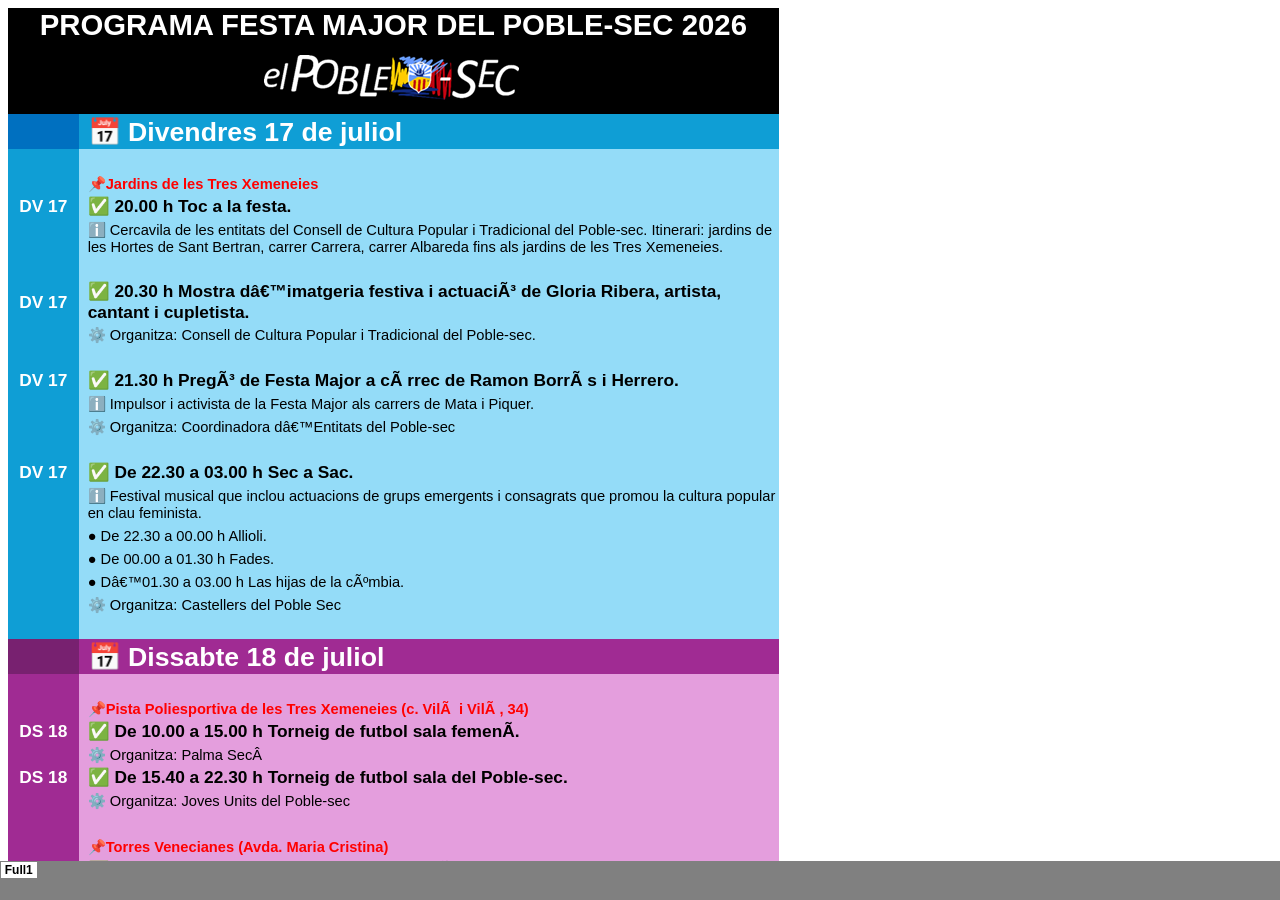
<file: index.htm>
<html xmlns:v="urn:schemas-microsoft-com:vml"
xmlns:o="urn:schemas-microsoft-com:office:office"
xmlns:x="urn:schemas-microsoft-com:office:excel"
xmlns="http://www.w3.org/TR/REC-html40">

<head>
<meta name="Excel Workbook Frameset">
<meta http-equiv=Content-Type content="text/html; charset=windows-1252">
<meta name=ProgId content=Excel.Sheet>
<meta name=Generator content="Microsoft Excel 15">
<link rel=File-List href="PROGRAMA_FMPOBLESEC26_fitxers/filelist.xml">
<![if !supportTabStrip]>
<link id="shLink" href="PROGRAMA_FMPOBLESEC26_fitxers/sheet001.htm">

<link id="shLink">

<script language="JavaScript">
<!--
 var c_lTabs=1;

 var c_rgszSh=new Array(c_lTabs);
 c_rgszSh[0] = "Full1";



 var c_rgszClr=new Array(8);
 c_rgszClr[0]="window";
 c_rgszClr[1]="buttonface";
 c_rgszClr[2]="windowframe";
 c_rgszClr[3]="windowtext";
 c_rgszClr[4]="threedlightshadow";
 c_rgszClr[5]="threedhighlight";
 c_rgszClr[6]="threeddarkshadow";
 c_rgszClr[7]="threedshadow";

 var g_iShCur;
 var g_rglTabX=new Array(c_lTabs);

function fnGetIEVer()
{
 var ua=window.navigator.userAgent
 var msie=ua.indexOf("MSIE")
 if (msie>0 && window.navigator.platform=="Win32")
  return parseInt(ua.substring(msie+5,ua.indexOf(".", msie)));
 else
  return 0;
}

function fnBuildFrameset()
{
 var szHTML="<frameset rows=\"*,18\" border=0 width=0 frameborder=no framespacing=0>"+
  "<frame src=\""+document.all.item("shLink")[0].href+"\" name=\"frSheet\" noresize>"+
  "<frameset cols=\"54,*\" border=0 width=0 frameborder=no framespacing=0>"+
  "<frame src=\"\" name=\"frScroll\" marginwidth=0 marginheight=0 scrolling=no>"+
  "<frame src=\"\" name=\"frTabs\" marginwidth=0 marginheight=0 scrolling=no>"+
  "</frameset></frameset><plaintext>";

 with (document) {
  open("text/html","replace");
  write(szHTML);
  close();
 }

 fnBuildTabStrip();
}

function fnBuildTabStrip()
{
 var szHTML=
  "<html><head><style>.clScroll {font:8pt Courier New;color:"+c_rgszClr[6]+";cursor:default;line-height:10pt;}"+
  ".clScroll2 {font:10pt Arial;color:"+c_rgszClr[6]+";cursor:default;line-height:11pt;}</style></head>"+
  "<body onclick=\"event.returnValue=false;\" ondragstart=\"event.returnValue=false;\" onselectstart=\"event.returnValue=false;\" bgcolor="+c_rgszClr[4]+" topmargin=0 leftmargin=0><table cellpadding=0 cellspacing=0 width=100%>"+
  "<tr><td colspan=6 height=1 bgcolor="+c_rgszClr[2]+"></td></tr>"+
  "<tr><td style=\"font:1pt\">&nbsp;<td>"+
  "<td valign=top id=tdScroll class=\"clScroll\" onclick=\"parent.fnFastScrollTabs(0);\" onmouseover=\"parent.fnMouseOverScroll(0);\" onmouseout=\"parent.fnMouseOutScroll(0);\"><a>&#171;</a></td>"+
  "<td valign=top id=tdScroll class=\"clScroll2\" onclick=\"parent.fnScrollTabs(0);\" ondblclick=\"parent.fnScrollTabs(0);\" onmouseover=\"parent.fnMouseOverScroll(1);\" onmouseout=\"parent.fnMouseOutScroll(1);\"><a>&lt</a></td>"+
  "<td valign=top id=tdScroll class=\"clScroll2\" onclick=\"parent.fnScrollTabs(1);\" ondblclick=\"parent.fnScrollTabs(1);\" onmouseover=\"parent.fnMouseOverScroll(2);\" onmouseout=\"parent.fnMouseOutScroll(2);\"><a>&gt</a></td>"+
  "<td valign=top id=tdScroll class=\"clScroll\" onclick=\"parent.fnFastScrollTabs(1);\" onmouseover=\"parent.fnMouseOverScroll(3);\" onmouseout=\"parent.fnMouseOutScroll(3);\"><a>&#187;</a></td>"+
  "<td style=\"font:1pt\">&nbsp;<td></tr></table></body></html>";

 with (frames['frScroll'].document) {
  open("text/html","replace");
  write(szHTML);
  close();
 }

 szHTML =
  "<html><head>"+
  "<style>A:link,A:visited,A:active {text-decoration:none;"+"color:"+c_rgszClr[3]+";}"+
  ".clTab {cursor:hand;background:"+c_rgszClr[1]+";font:9pt Arial;padding-left:3px;padding-right:3px;text-align:center;}"+
  ".clBorder {background:"+c_rgszClr[2]+";font:1pt;}"+
  "</style></head><body onload=\"parent.fnInit();\" onselectstart=\"event.returnValue=false;\" ondragstart=\"event.returnValue=false;\" bgcolor="+c_rgszClr[4]+
  " topmargin=0 leftmargin=0><table id=tbTabs cellpadding=0 cellspacing=0>";

 var iCellCount=(c_lTabs+1)*2;

 var i;
 for (i=0;i<iCellCount;i+=2)
  szHTML+="<col width=1><col>";

 var iRow;
 for (iRow=0;iRow<6;iRow++) {

  szHTML+="<tr>";

  if (iRow==5)
   szHTML+="<td colspan="+iCellCount+"></td>";
  else {
   if (iRow==0) {
    for(i=0;i<iCellCount;i++)
     szHTML+="<td height=1 class=\"clBorder\"></td>";
   } else if (iRow==1) {
    for(i=0;i<c_lTabs;i++) {
     szHTML+="<td height=1 nowrap class=\"clBorder\">&nbsp;</td>";
     szHTML+=
      "<td id=tdTab height=1 nowrap class=\"clTab\" onmouseover=\"parent.fnMouseOverTab("+i+");\" onmouseout=\"parent.fnMouseOutTab("+i+");\">"+
      "<a href=\""+document.all.item("shLink")[i].href+"\" target=\"frSheet\" id=aTab>&nbsp;"+c_rgszSh[i]+"&nbsp;</a></td>";
    }
    szHTML+="<td id=tdTab height=1 nowrap class=\"clBorder\"><a id=aTab>&nbsp;</a></td><td width=100%></td>";
   } else if (iRow==2) {
    for (i=0;i<c_lTabs;i++)
     szHTML+="<td height=1></td><td height=1 class=\"clBorder\"></td>";
    szHTML+="<td height=1></td><td height=1></td>";
   } else if (iRow==3) {
    for (i=0;i<iCellCount;i++)
     szHTML+="<td height=1></td>";
   } else if (iRow==4) {
    for (i=0;i<c_lTabs;i++)
     szHTML+="<td height=1 width=1></td><td height=1></td>";
    szHTML+="<td height=1 width=1></td><td></td>";
   }
  }
  szHTML+="</tr>";
 }

 szHTML+="</table></body></html>";
 with (frames['frTabs'].document) {
  open("text/html","replace");
  charset=document.charset;
  write(szHTML);
  close();
 }
}

function fnInit()
{
 g_rglTabX[0]=0;
 var i;
 for (i=1;i<=c_lTabs;i++)
  with (frames['frTabs'].document.all.tbTabs.rows[1].cells[fnTabToCol(i-1)])
   g_rglTabX[i]=offsetLeft+offsetWidth-6;
}

function fnTabToCol(iTab)
{
 return 2*iTab+1;
}

function fnNextTab(fDir)
{
 var iNextTab=-1;
 var i;

 with (frames['frTabs'].document.body) {
  if (fDir==0) {
   if (scrollLeft>0) {
    for (i=0;i<c_lTabs&&g_rglTabX[i]<scrollLeft;i++);
    if (i<c_lTabs)
     iNextTab=i-1;
   }
  } else {
   if (g_rglTabX[c_lTabs]+6>offsetWidth+scrollLeft) {
    for (i=0;i<c_lTabs&&g_rglTabX[i]<=scrollLeft;i++);
    if (i<c_lTabs)
     iNextTab=i;
   }
  }
 }
 return iNextTab;
}

function fnScrollTabs(fDir)
{
 var iNextTab=fnNextTab(fDir);

 if (iNextTab>=0) {
  frames['frTabs'].scroll(g_rglTabX[iNextTab],0);
  return true;
 } else
  return false;
}

function fnFastScrollTabs(fDir)
{
 if (c_lTabs>16)
  frames['frTabs'].scroll(g_rglTabX[fDir?c_lTabs-1:0],0);
 else
  if (fnScrollTabs(fDir)>0) window.setTimeout("fnFastScrollTabs("+fDir+");",5);
}

function fnSetTabProps(iTab,fActive)
{
 var iCol=fnTabToCol(iTab);
 var i;

 if (iTab>=0) {
  with (frames['frTabs'].document.all) {
   with (tbTabs) {
    for (i=0;i<=4;i++) {
     with (rows[i]) {
      if (i==0)
       cells[iCol].style.background=c_rgszClr[fActive?0:2];
      else if (i>0 && i<4) {
       if (fActive) {
        cells[iCol-1].style.background=c_rgszClr[2];
        cells[iCol].style.background=c_rgszClr[0];
        cells[iCol+1].style.background=c_rgszClr[2];
       } else {
        if (i==1) {
         cells[iCol-1].style.background=c_rgszClr[2];
         cells[iCol].style.background=c_rgszClr[1];
         cells[iCol+1].style.background=c_rgszClr[2];
        } else {
         cells[iCol-1].style.background=c_rgszClr[4];
         cells[iCol].style.background=c_rgszClr[(i==2)?2:4];
         cells[iCol+1].style.background=c_rgszClr[4];
        }
       }
      } else
       cells[iCol].style.background=c_rgszClr[fActive?2:4];
     }
    }
   }
   with (aTab[iTab].style) {
    cursor=(fActive?"default":"hand");
    color=c_rgszClr[3];
   }
  }
 }
}

function fnMouseOverScroll(iCtl)
{
 frames['frScroll'].document.all.tdScroll[iCtl].style.color=c_rgszClr[7];
}

function fnMouseOutScroll(iCtl)
{
 frames['frScroll'].document.all.tdScroll[iCtl].style.color=c_rgszClr[6];
}

function fnMouseOverTab(iTab)
{
 if (iTab!=g_iShCur) {
  var iCol=fnTabToCol(iTab);
  with (frames['frTabs'].document.all) {
   tdTab[iTab].style.background=c_rgszClr[5];
  }
 }
}

function fnMouseOutTab(iTab)
{
 if (iTab>=0) {
  var elFrom=frames['frTabs'].event.srcElement;
  var elTo=frames['frTabs'].event.toElement;

  if ((!elTo) ||
   (elFrom.tagName==elTo.tagName) ||
   (elTo.tagName=="A" && elTo.parentElement!=elFrom) ||
   (elFrom.tagName=="A" && elFrom.parentElement!=elTo)) {

   if (iTab!=g_iShCur) {
    with (frames['frTabs'].document.all) {
     tdTab[iTab].style.background=c_rgszClr[1];
    }
   }
  }
 }
}

function fnSetActiveSheet(iSh)
{
 if (iSh!=g_iShCur) {
  fnSetTabProps(g_iShCur,false);
  fnSetTabProps(iSh,true);
  g_iShCur=iSh;
 }
}

 window.g_iIEVer=fnGetIEVer();
 if (window.g_iIEVer>=4)
  fnBuildFrameset();
//-->
</script>
<![endif]><!--[if gte mso 9]><xml>
 <x:ExcelWorkbook>
  <x:ExcelWorksheets>
   <x:ExcelWorksheet>
    <x:Name>Full1</x:Name>
    <x:WorksheetSource HRef="PROGRAMA_FMPOBLESEC26_fitxers/sheet001.htm"/>
   </x:ExcelWorksheet>
  </x:ExcelWorksheets>
  <x:Stylesheet HRef="PROGRAMA_FMPOBLESEC26_fitxers/stylesheet.css"/>
  <x:WindowHeight>15840</x:WindowHeight>
  <x:WindowWidth>29040</x:WindowWidth>
  <x:WindowTopX>32767</x:WindowTopX>
  <x:WindowTopY>32767</x:WindowTopY>
  <x:ProtectStructure>False</x:ProtectStructure>
  <x:ProtectWindows>False</x:ProtectWindows>
 </x:ExcelWorkbook>
</xml><![endif]-->
</head>

<frameset rows="*,39" border=0 width=0 frameborder=no framespacing=0>
 <frame src="PROGRAMA_FMPOBLESEC26_fitxers/sheet001.htm" name="frSheet">
 <frame src="PROGRAMA_FMPOBLESEC26_fitxers/tabstrip.htm" name="frTabs" marginwidth=0 marginheight=0>
 <noframes>
  <body>
   <p>Aquesta pàgina utilitza marcs, però el vostre navegador no els admet.</p>
  </body>
 </noframes>
</frameset>
</html>
</file>
